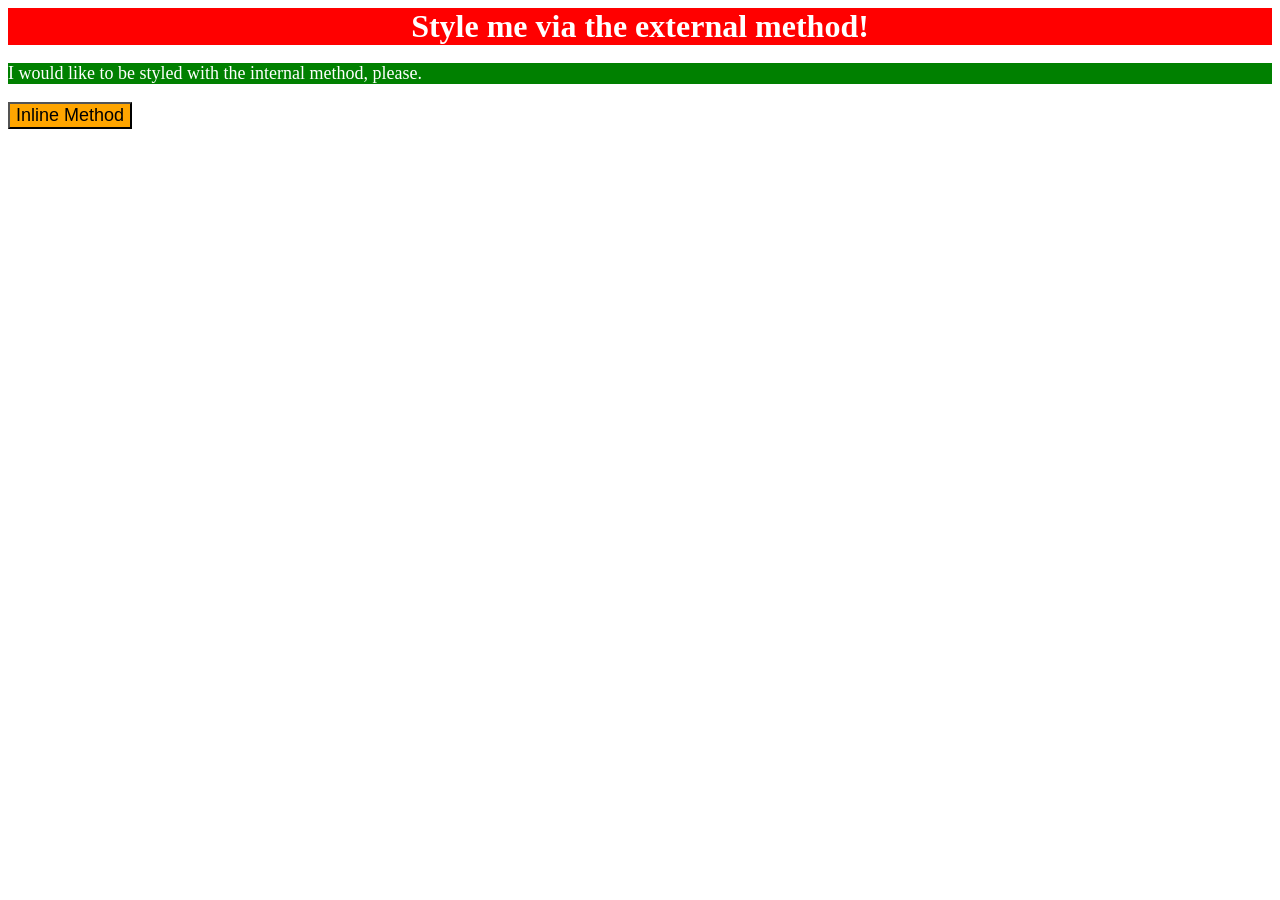
<file: foundations/01-css-methods/index.html>
<!DOCTYPE html>
<html lang="en">
  <head>
    <meta charset="UTF-8" />
    <meta http-equiv="X-UA-Compatible" content="IE=edge" />
    <meta name="viewport" content="width=device-width, initial-scale=1.0" />
    <link rel="stylesheet" href="styles.css" />
    <style>
      p {
        background-color: green;
        color: white;
        font-size: 18px;
      }
    </style>
    <title>Methods for Adding CSS</title>
  </head>
  <body>
    <div>Style me via the external method!</div>
    <p>I would like to be styled with the internal method, please.</p>
    <button style="background: orange; font-size: 18px">Inline Method</button>
  </body>
</html>
</file>
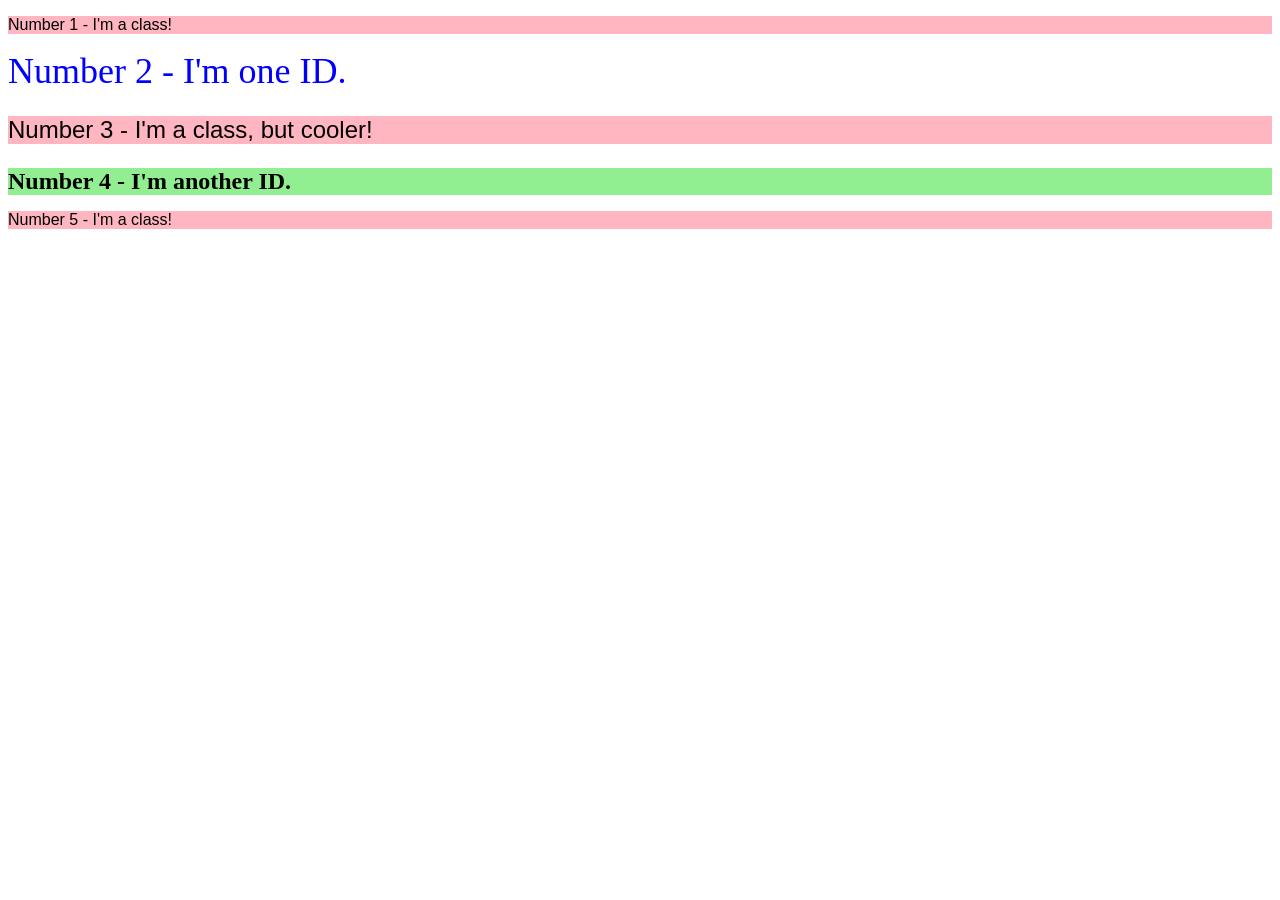
<file: foundations/02-class-id-selectors/index.html>
<!DOCTYPE html>
<html lang="en">
  <head>
    <meta charset="UTF-8" />
    <meta http-equiv="X-UA-Compatible" content="IE=edge" />
    <meta name="viewport" content="width=device-width, initial-scale=1.0" />
    <title>Class and ID Selectors</title>
    <link rel="stylesheet" href="style.css" />
  </head>
  <body">
    <p class="odd">Number 1 - I'm a class!</p>
    <div id="blue-bold">Number 2 - I'm one ID.</div>
    <p class="odd odd-big">Number 3 - I'm a class, but cooler!</p>
    <div id="green-highlight">Number 4 - I'm another ID.</div>
    <p class="odd">Number 5 - I'm a class!</p>
  </body>
</html>
</file>
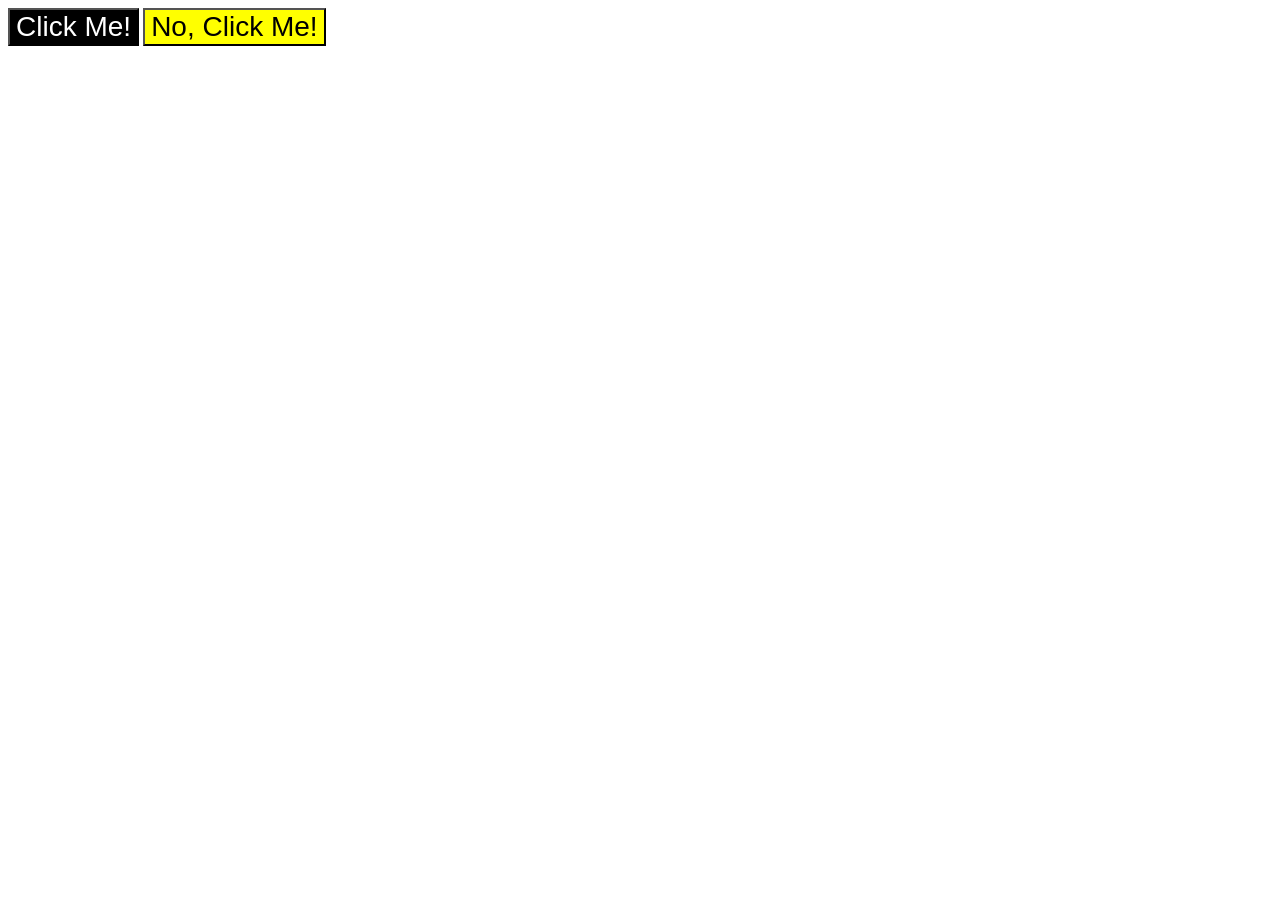
<file: foundations/03-grouping-selectors/index.html>
<!DOCTYPE html>
<html lang="en">
  <head>
    <meta charset="UTF-8" />
    <meta http-equiv="X-UA-Compatible" content="IE=edge" />
    <meta name="viewport" content="width=device-width, initial-scale=1.0" />
    <title>Grouping Selectors</title>
    <link rel="stylesheet" href="style.css" />
  </head>
  <body>
    <button class="first">Click Me!</button>
    <button class="second">No, Click Me!</button>
  </body>
</html>
</file>
<file: foundations/01-css-methods/styles.css>
div {
  color: white;
  background-color: red;
  font-size: 32px;
  text-align: center;
  font-weight: bold;
}
</file>
<file: foundations/02-class-id-selectors/style.css>
.odd {
  background-color: #ffb6c1;
  font-family: Verdana, sans-serif;
}

.odd-big {
  font-size: 24px;
}

#blue-bold {
  color: rgb(0, 0, 255);
  font-size: 36px;
}

#green-highlight {
  background-color: hsl(120, 73%, 75%);
  font-weight: bold;
  font-size: 24px;
}
</file>
<file: foundations/03-grouping-selectors/style.css>
.first {
  background: black;
  color: white;
}

.second {
  background: yellow;
}

.first,
.second {
  font-size: 28px;
  font-family: Helvetica, "Times New Roman", sans-serif;
}
</file>
